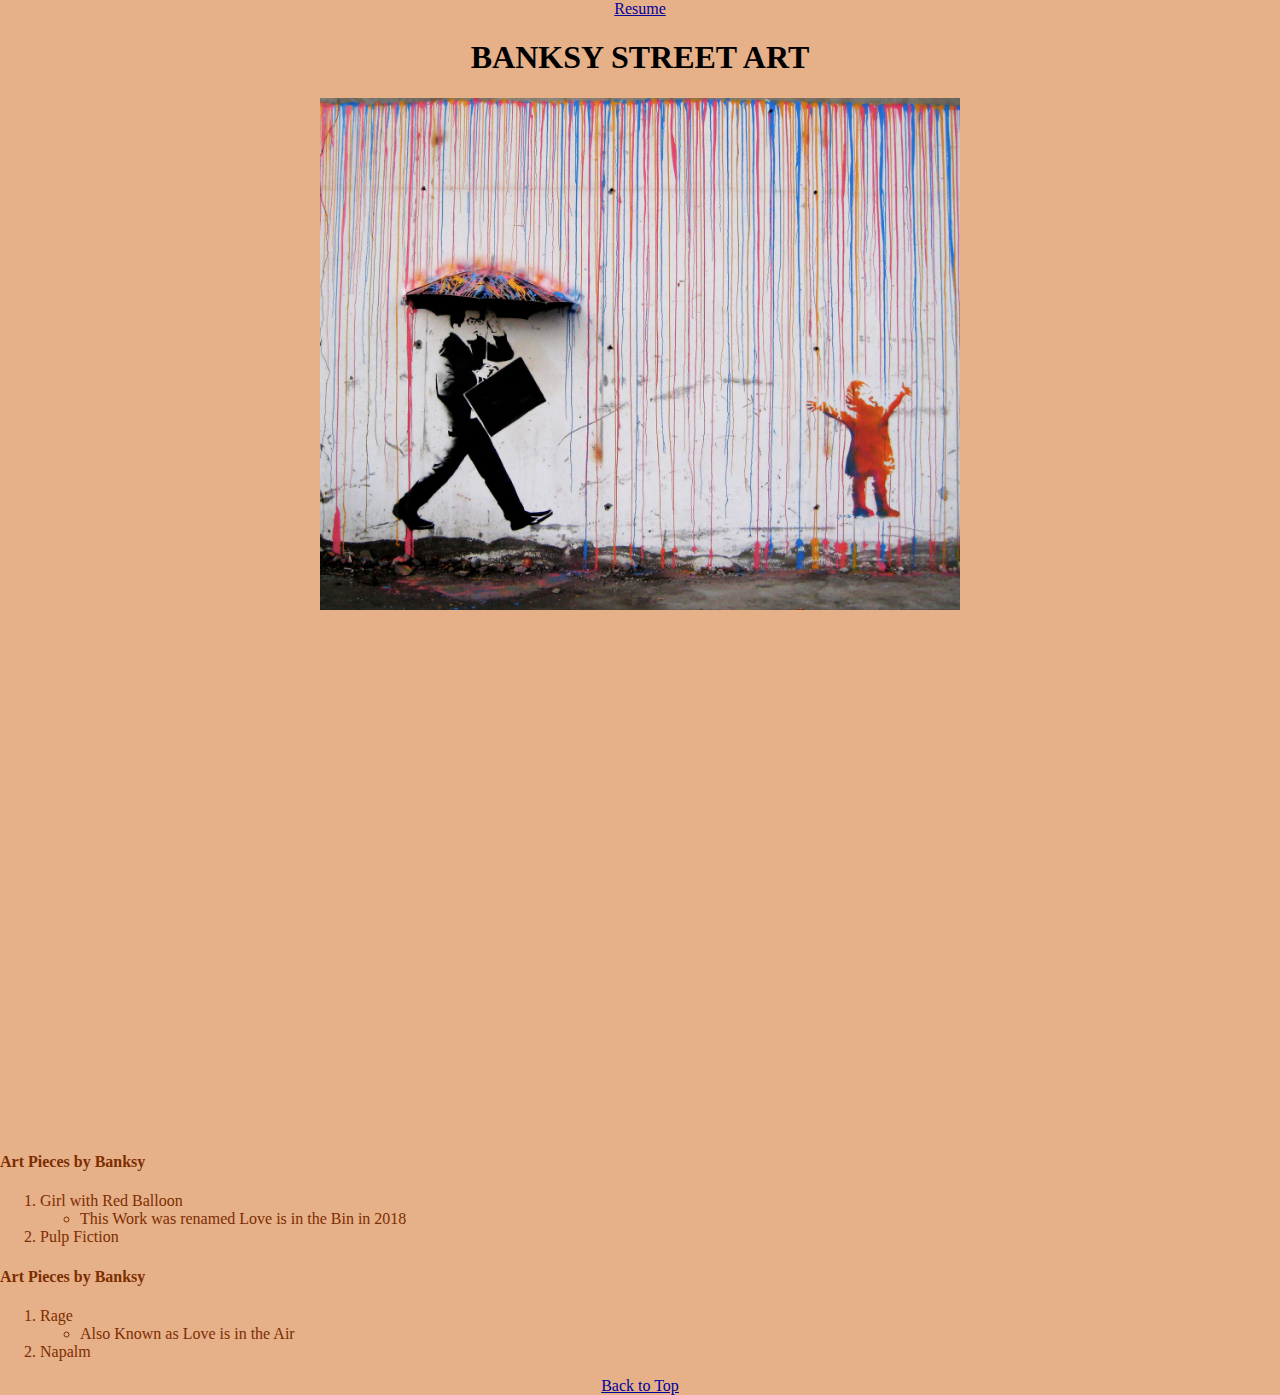
<file: scratch.html>
<!DOCTYPE html>
<link rel="stylesheet" href="css/scratch.css">
<div id="top"></div>
<head>
 
    <title>BANKSY STREET ART</title>
    <a href="resume/index.html">Resume</a>
    <link rel="stylesheet" href="css/scratch.css">
</head>
<body>
    <link rel="stylesheet" href="css/scratch.css">

        <h1>BANKSY STREET ART</h1>

        <img class="centered" src="img/street art.jpg" width="50%" >
        
        <iframe width="914" height="514" src="https://www.youtube.com/embed/sSsjC-F9bwk" title="Banksy&#39;s Street Art" frameborder="0" allow="accelerometer; autoplay; clipboard-write; encrypted-media; gyroscope; picture-in-picture; web-share" allowfullscreen></iframe>
        
        <div class="left-aligned">
            <h4>Art Pieces by Banksy</h4>   
            <ol>
                <li>Girl with Red Balloon</li>
                    <ul>
                        <li>This Work was renamed Love is in the Bin in 2018</li>
                    </ul>
                <li>Pulp Fiction</li>
            </ol>
        </div>

        <div class='tableauPlaceholder' id='viz1703125156960' style='position: relative'><noscript><a href='#'><img alt=' ' src='https:&#47;&#47;public.tableau.com&#47;static&#47;images&#47;R6&#47;R69NF4WWH&#47;1_rss.png' style='border: none' /></a></noscript><object class='tableauViz'  style='display:none;'><param name='host_url' value='https%3A%2F%2Fpublic.tableau.com%2F' /> <param name='embed_code_version' value='3' /> <param name='path' value='shared&#47;R69NF4WWH' /> <param name='toolbar' value='yes' /><param name='static_image' value='https:&#47;&#47;public.tableau.com&#47;static&#47;images&#47;R6&#47;R69NF4WWH&#47;1.png' /> <param name='animate_transition' value='yes' /><param name='display_static_image' value='yes' /><param name='display_spinner' value='yes' /><param name='display_overlay' value='yes' /><param name='display_count' value='yes' /><param name='language' value='en-US' /></object></div>                <script type='text/javascript'>                    var divElement = document.getElementById('viz1703125156960');                    var vizElement = divElement.getElementsByTagName('object')[0];                    vizElement.style.width='800px';vizElement.style.height='600px';                    var scriptElement = document.createElement('script');                    scriptElement.src = 'https://public.tableau.com/javascripts/api/viz_v1.js';                    vizElement.parentNode.insertBefore(scriptElement, vizElement);                </script>
     
        <div class="left-aligned">
        <h4>Art Pieces by Banksy</h4>   
        <ol>
            <li>Rage</li>
                <ul>
                    <li>Also Known as Love is in the Air</li>
                </ul>
            <li>Napalm</li>
        </ol>
    </div>
<a href="#top">Back to Top</a>
</body>
</file>
<file: css/scratch.css>
head{
    font-family: fantasy;
    font-size: large;
}
body{
    font-family: fantasy;
    text-align: center;
    margin: auto;
    background-color: rgb(230, 176, 137);
}
img{
    margin:auto
}
.centered{
    margin-left: auto;
    margin-right: auto;
    width: 50%;
}
.left-aligned{
    text-align: left;
    color: rgb(124, 46, 1);
}
.title{
    font-size: larger;
    color:rgb(27, 27, 79)
}
a{
    color:rgb(0, 0, 156);
    text-decoration: underline;   
}
</file>
